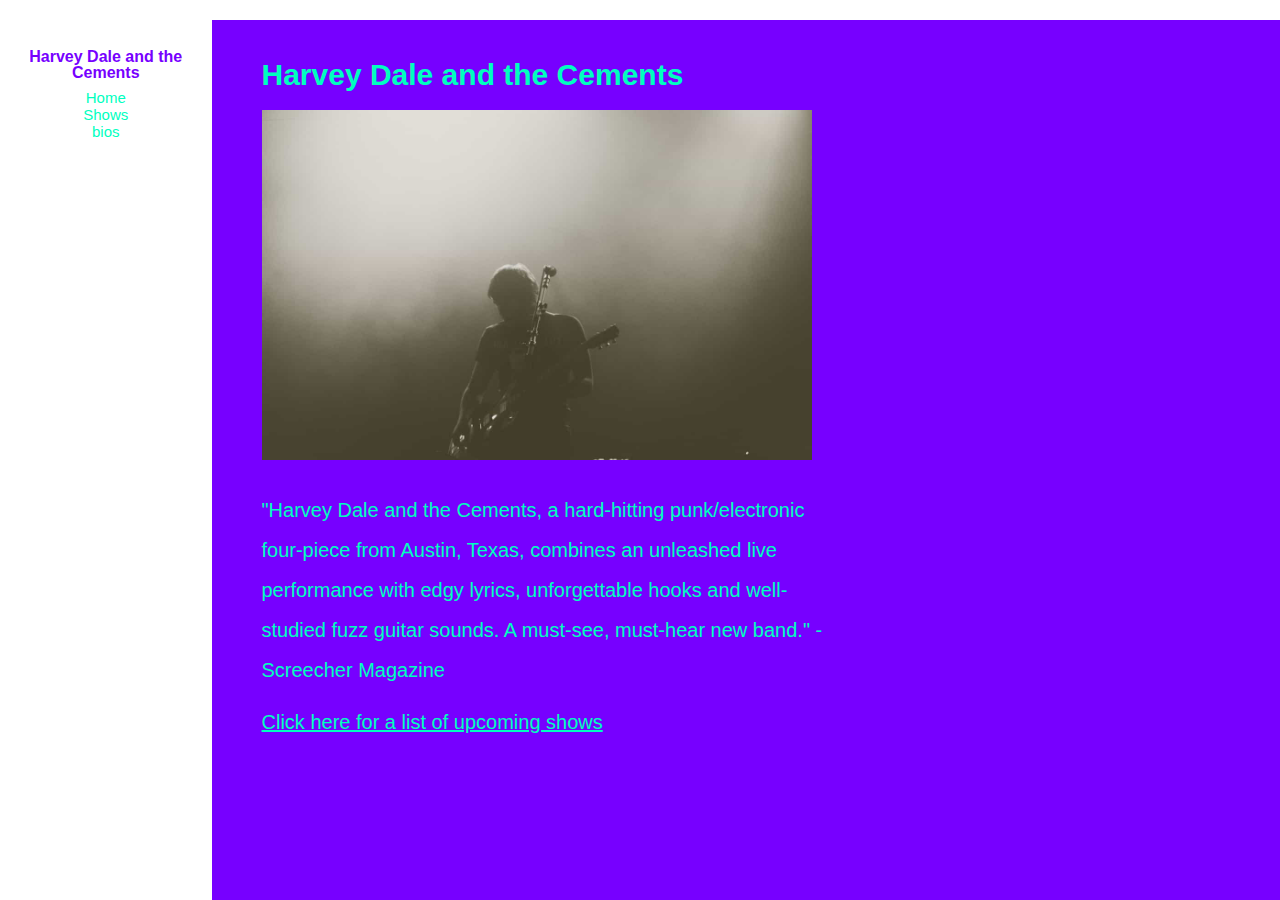
<file: docs/index.html>
<html>
  <head>
    <title>Harvey Dale and the Cements</title>
    <link rel="stylesheet" type="text/css" href="css/new-styles.css"/>
  </head>
  <body>
    <div class="container">
      <div class="nav">
        <h4>Harvey Dale and the Cements</h4>
        <ul>
          <li><a href="index.html">Home</a></li>
          <li><a href="shows.html">Shows</a></li>
          <li><a href="bios.html">bios</a></li>
        </ul>
      </div>
      <div class="content">
        <h1>Harvey Dale and the Cements</h1>
        <img src="img/harvey-dale.jpg"/>
        <p>
          "Harvey Dale and the Cements, a hard-hitting punk/electronic four-piece from Austin, Texas, combines an unleashed live performance with edgy lyrics, unforgettable hooks and well-studied fuzz guitar sounds. A must-see, must-hear new band." -Screecher Magazine
        </p>
        <p><a href="shows.html">Click here for a list of upcoming shows</a></p>
      </div>
    </div>
  </body>
</html>
</file>
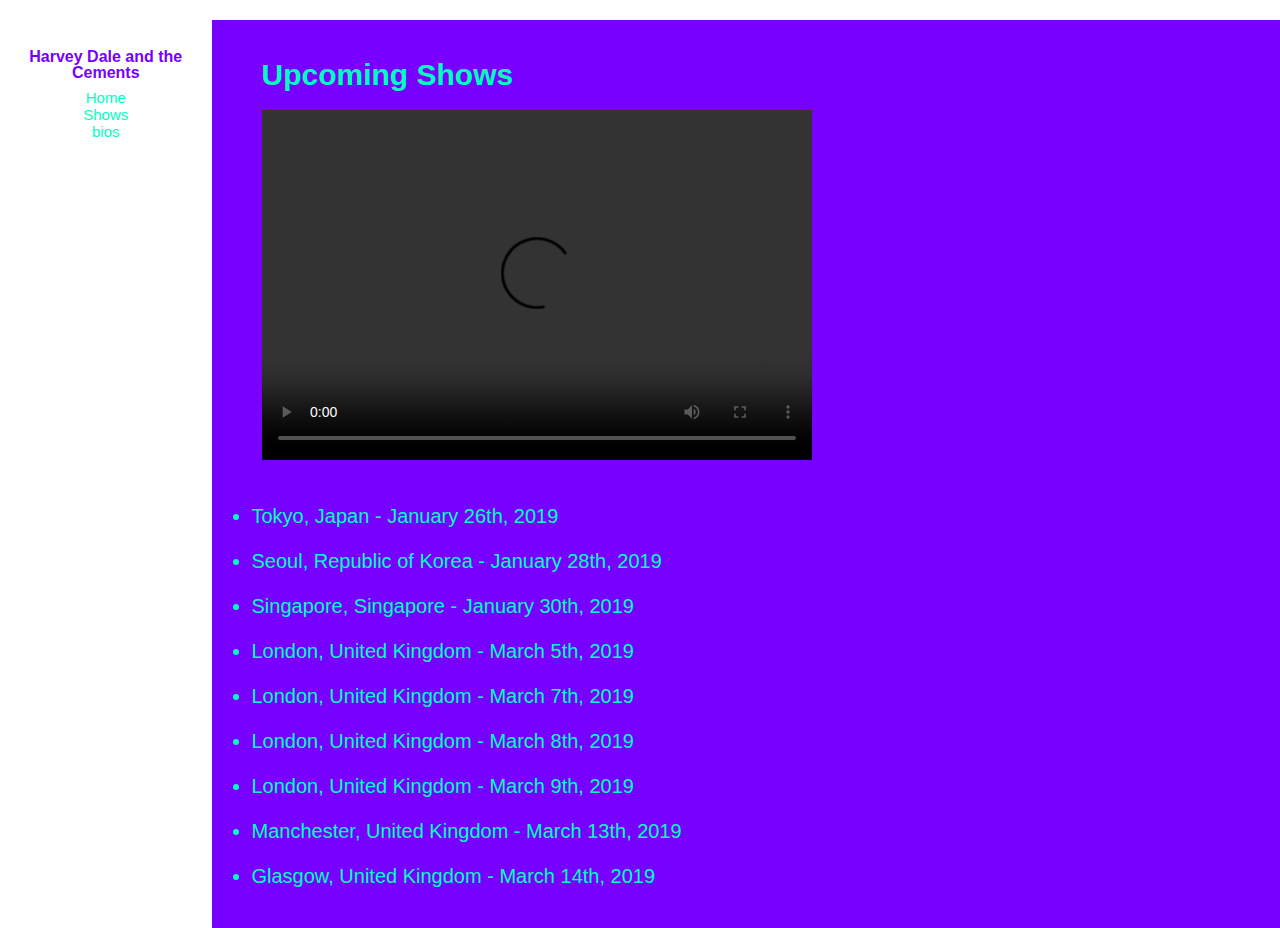
<file: docs/shows.html>
<!DOCTYPE html>
<html>
  <head>
    <title>Harvey Dale and the Cements</title>
    <link rel="stylesheet" type="text/css" href="css/new-styles.css"/>
  </head>
  <body>
    <div class="container">
      <div class="nav">
        <h4>Harvey Dale and the Cements</h4>
        <ul>
          <li><a href="index.html">Home</a></li>
          <li><a href="shows.html">Shows</a></li>
          <li><a href="bios.html">bios</a></li>
        </ul>
      </div>
      <div class="content">
        <h1>Upcoming Shows</h1>
        <video controls>
          <source src="https://s3.amazonaws.com/codecademy-content/projects/make-a-website/lesson-1/liveshow.mp4" type="video/mp4">
        </video>
        <ul>
          <li>Tokyo, Japan - January 26th, 2019</li>
          <li>Seoul, Republic of Korea - January 28th, 2019</li>
          <li>Singapore, Singapore - January 30th, 2019</li>
          <li>London, United Kingdom - March 5th, 2019</li>
          <li>London, United Kingdom - March 7th, 2019</li>
          <li>London, United Kingdom - March 8th, 2019</li>
          <li>London, United Kingdom - March 9th, 2019</li>
          <li>Manchester, United Kingdom - March 13th, 2019</li>
          <li>Glasgow, United Kingdom - March 14th, 2019</li>
        </ul>
      </div>
    </div>
  </body>
</html>
</file>
<file: docs/css/new-styles.css>
abbr,address,article,aside,audio,b,blockquote,body,canvas,caption,cite,code,dd,del,details,dfn,div,dl,dt,em,fieldset,figcaption,figure,footer,form,h1,h2,h3,h4,h5,h6,header,hgroup,html,i,iframe,img,ins,kbd,label,legend,li,mark,menu,nav,object,ol,p,pre,q,samp,section,small,span,strong,sub,summary,sup,table,tbody,td,tfoot,th,thead,time,tr,ul,var,video{background:transparent;border:0;font-size:100%;margin:0;outline:0;padding:0;vertical-align:baseline}body{line-height:1}article,aside,details,figcaption,figure,footer,header,hgroup,menu,nav,section{display:block}nav ul{list-style:none}blockquote,q{quotes:none}blockquote:after,blockquote:before,q:after,q:before{content:"";content:none}a{background:transparent;font-size:100%;margin:0;padding:0;vertical-align:baseline}ins{text-decoration:none}ins,mark{background-color:#ff9;color:#000}mark{font-style:italic;font-weight:700}del{text-decoration:line-through}abbr[title],dfn[title]{border-bottom:1px dotted;cursor:help}table{border-collapse:collapse;border-spacing:0}hr{border:0;border-top:1px solid #ccc;display:block;height:1px;margin:1em 0;padding:0}input,select{vertical-align:middle}body,html{color:#00ffbf;font-family:Arial;font-size:62.5%}dl,ol,p,ul{font-size:1.5rem;line-height:1.7rem;margin-bottom:12px}h1{font-size:3.75rem;margin:20px 0}h2{font-size:2.5rem;margin:16px 0}h3{font-size:2rem}h3,h4{margin:14px 0 8px}h4{font-size:1.6rem}ul{list-style:none}.container{display:-webkit-flex;display:-ms-flexbox;display:flex;min-height:100%}.nav{color:#70f;min-width:140px;padding-left:15px;padding-right:15px;padding-top:35px;text-align:center;width:15%}.nav a,.nav a:visited{color:#00ffbf;text-decoration:none}.content a,.nav a:hover{color:#00ffbf;text-decoration:underline}.content a :visited .content a :hover{color:#70f}.content{background-color:#70f;min-height:750px;min-width:600px;width:85%}.content>*{padding-left:30px}.content p{min-width:550px;width:55%}.content img,.content video{height:350px;margin-bottom:30px;width:550px}.content{margin-top:20px;padding:20px}.content ul{list-style-type:disc;padding-left:20px}.content li{margin:5px 0}.content li,.content ol,.content p,.content ul{font-size:2rem;line-height:2}.content h1,.content h2,.content h3,.content h4,.content h5,.content h6{font-size:3rem}
/*# sourceMappingURL=[data-uri] */
</file>
